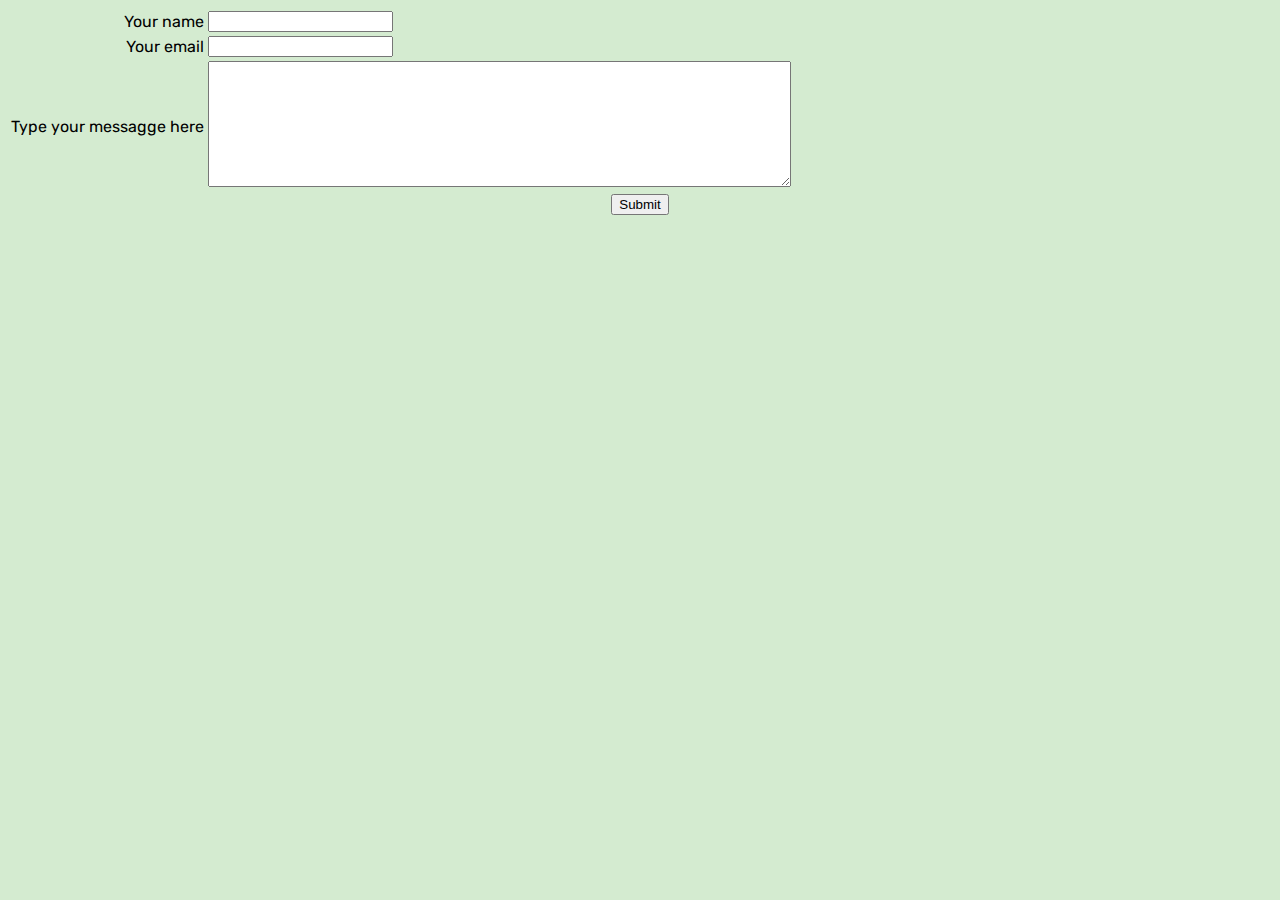
<file: contacts.html>
<!DOCTYPE html>
<html lang="en" dir="ltr">

<head>
  <meta charset="utf-8">
  <title>Contacts</title>
  <link rel="stylesheet" href="css/main.css">
  <link href="https://fonts.googleapis.com/css?family=Ubuntu&display=swap" rel="stylesheet">
  <link href="https://fonts.googleapis.com/css?family=Rubik&display=swap" rel="stylesheet">
</head>

<body>
  <div>
    <form action="mailto:notmyrealmail@ymail.com" method="post" enctype="text/plain">
      <table>
        <tr>
          <td class="label"><label for="yourName">Your name</label></td>
          <td><input type="text" id="yourName" name="yourName"></td>
        </tr>
        <tr>
          <td class="label"><label for="yourEmail">Your email</label></td>
          <td><input type="email" id="yourEmail" name="yourEmail"></td>
        </tr>
        <tr>
          <td class="label"><label for="yourMessage">Type your messagge here</label></td>
          <td><textarea id="yourMessage" name="yourMessage" rows="8" cols="70"></textarea></td>
        </tr>
      </table>
      <center><input type="submit" value="Submit"></center>
    </form>
  </div>
</body>

</html>
</file>
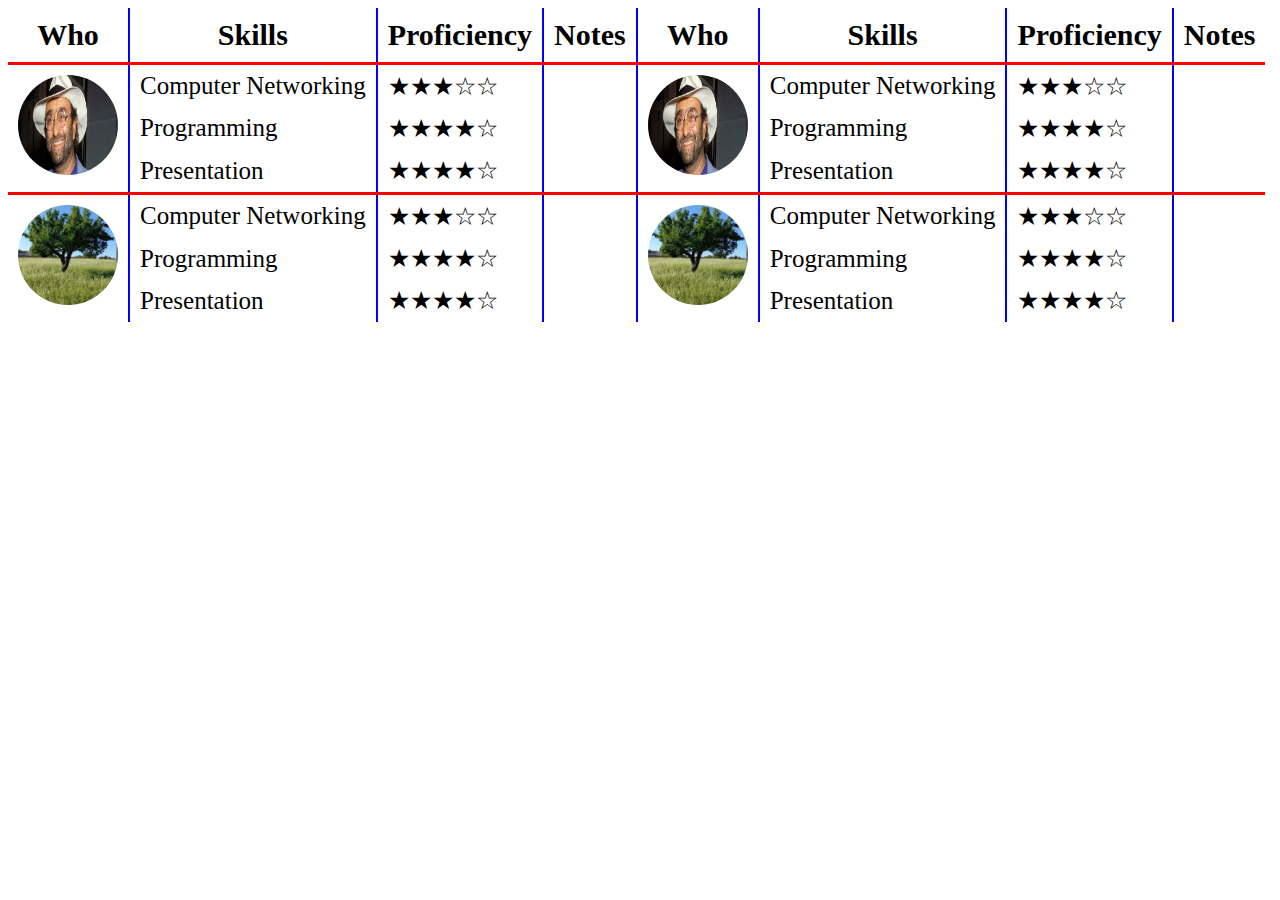
<file: tablelayout.html>
<!DOCTYPE html>
<html lang="auto" dir="ltr">

<head>
  <meta charset="utf-8">
  <title>Table layout - skills</title>
  <style media="screen">
    table {
      border-collapse: collapse;
    }

    th {
      font-size: 30px;
      padding: 10px;
      border-left: 2px solid blue;
      border-bottom: 3px solid red;
    }

    td {
      font-size: 25px;
      padding: 0px 10px 0px 10px;
      border-left: 2px solid blue;
    }

    .bottomlineprofile {
      border-bottom: 3px solid red;
    }
  </style>
</head>

<body>
  <!--img src="pics/albero.jpg" style="width:30%;height:30%;border-radius:50%;"-->
  <table>
    <thead>
      <th style="border-left: 0px;">Who</th>
      <th>Skills</th>
      <th>Proficiency</th>
      <th>Notes</th>
      <th>Who</th>
      <th>Skills</th>
      <th>Proficiency</th>
      <th>Notes</th>
    </thead>
    <tbody>
      <tr>
        <th rowspan="3" style="border-left: 0px; border-bottom: 3px solid red;"><img src="pics/lucio.jpg" style="width:100px;height:100px;border-radius:50%;"></th>
        <td>
          Computer Networking
        </td>
        <td>
          ★★★☆☆
        </td>
        <td>

        </td>
        <th rowspan="3" style="border-left: 2px solid blue; border-bottom: 3px solid red;"><img src="pics/lucio.jpg" style="width:100px;height:100px;border-radius:50%;"></th>
        <td>
          Computer Networking
        </td>
        <td>
          ★★★☆☆
        </td>
        <td>

        </td>
      </tr>
      <tr>
        <td>Programming</td>
        <td>★★★★☆</td>
        <td></td>
        <td>Programming</td>
        <td>★★★★☆</td>
        <td></td>
      </tr>
      <tr class="bottomlineprofile">
        <td>Presentation</td>
        <td>★★★★☆</td>
        <td></td>
        <td>Presentation</td>
        <td>★★★★☆</td>
        <td></td>
      </tr>
      <th rowspan="3" style="border-left: 0px; border-bottom: 0px;"><img src="pics/albero.jpg" style="width:100px;height:100px;border-radius:50%;"></th>
      <td>
        Computer Networking
      </td>
      <td>
        ★★★☆☆
      </td>
      <td>

      </td>
      <th rowspan="3" style="border-left: 2px solid blue; border-bottom: 0px;"><img src="pics/albero.jpg" style="width:100px;height:100px;border-radius:50%;"></th>
      <td>
        Computer Networking
      </td>
      <td>
        ★★★☆☆
      </td>
      <td>

      </td>
      </tr>
      <tr>
        <td>Programming</td>
        <td>★★★★☆</td>
        <td></td>
        <td>Programming</td>
        <td>★★★★☆</td>
        <td></td>
      </tr>
      <tr>
        <td>Presentation</td>
        <td>★★★★☆</td>
        <td></td>
        <td>Presentation</td>
        <td>★★★★☆</td>
        <td></td>
      </tr>
    </tbody>
  </table>
</body>

</html>
</file>
<file: css/main.css>
body{
    background-color: #d4ebd0;
    font-family: 'Rubik', sans-serif;
  }
  hr {
    border-style: none;
    border-top: 5px dotted red;
    width: 5%;
  }
  h1, h3 {
    color: #856c8b;
  }
  h1 {
    font-family: 'Ubuntu', sans-serif;
  }
  h3{
    font-family: 'Rubik', sans-serif;
  }
  td.label {
    text-align: right;
  }
</file>
